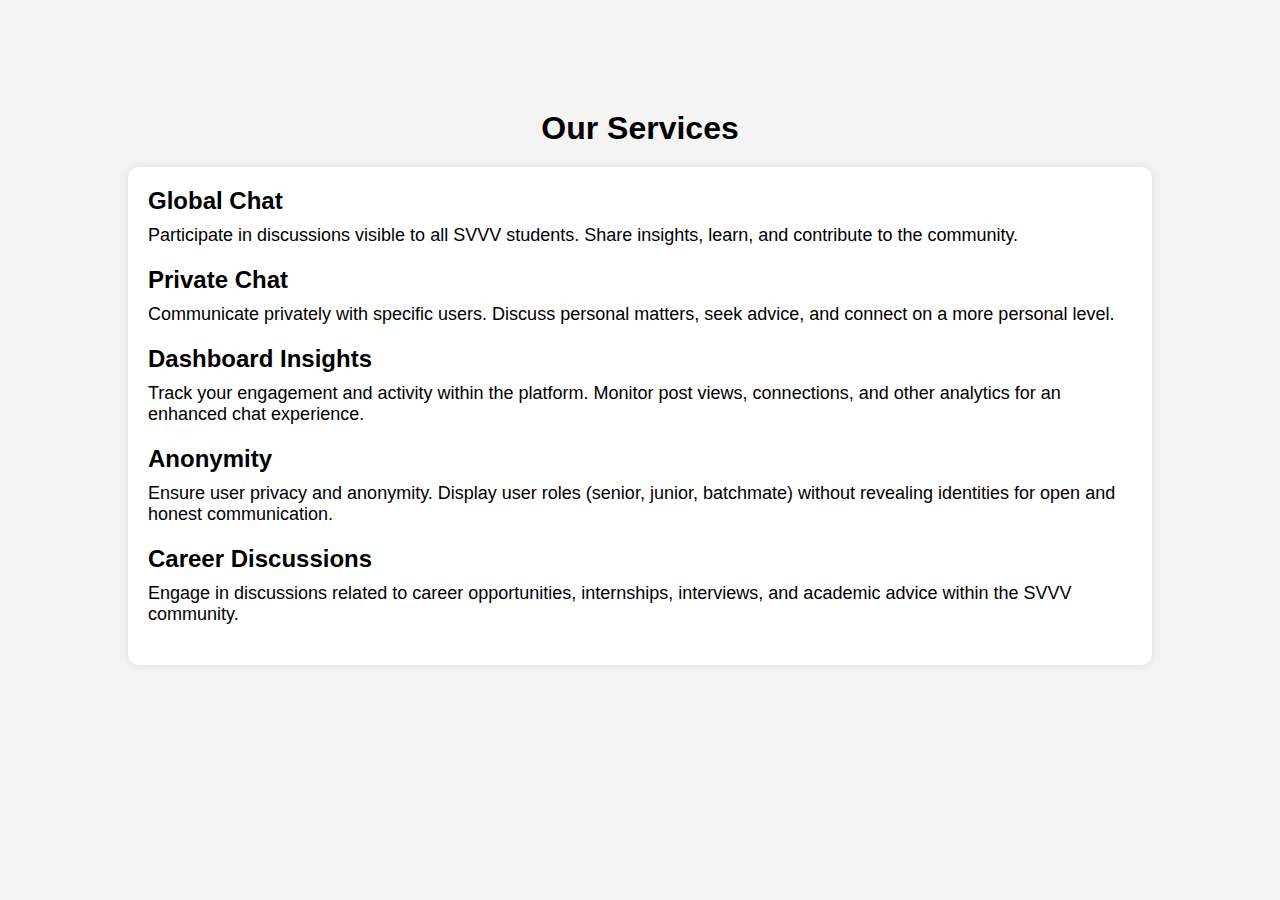
<file: templates/service.html>
<!DOCTYPE html>
<html lang="en">

<head>
  <meta charset="UTF-8">
  <meta name="viewport" content="width=device-width, initial-scale=1.0">
  <title>Services - SVVV Chat</title>
  <style>
    body {
      font-family: Arial, sans-serif;
      margin: 0;
      padding: 0;
      background-color: #f4f4f4;
    }

    .container {
      display: flex;
      justify-content: center;
      align-items: center;
      height: 87vh;
      flex-direction: column;
    }

    h1 {
      margin-bottom: 20px;
    }

    .services {
      width: 80%;
      max-width: 1200px;
      padding: 20px;
      margin-bottom: 30px;
       background-color: #fff;
      border-radius: 10px;
      box-shadow: 0 0 10px rgba(0, 0, 0, 0.1);
      box-sizing: border-box;
      overflow-y: auto;
    }

    .service-item {
      margin-bottom: 20px;
    }

    .service-title {
      font-size: 24px;
      font-weight: bold;
      margin-bottom: 10px;

    }

    .service-description {
      font-size: 18px;
    }
  </style>
</head>

<body>
  <div class="container">
    <h1>Our Services</h1>
    <div class="services">
      <div class="service-item">
        <div class="service-title">Global Chat</div>
        <div class="service-description">
          Participate in discussions visible to all SVVV students. Share insights, learn, and contribute to the community.
        </div>
      </div>
      <div class="service-item">
        <div class="service-title">Private Chat</div>
        <div class="service-description">
          Communicate privately with specific users. Discuss personal matters, seek advice, and connect on a more personal level.
        </div>
      </div>
      <div class="service-item">
        <div class="service-title">Dashboard Insights</div>
        <div class="service-description">
          Track your engagement and activity within the platform. Monitor post views, connections, and other analytics for an enhanced chat experience.
        </div>
      </div>
      <div class="service-item">
        <div class="service-title">Anonymity</div>
        <div class="service-description">
          Ensure user privacy and anonymity. Display user roles (senior, junior, batchmate) without revealing identities for open and honest communication.
        </div>
      </div>
      <div class="service-item">
        <div class="service-title">Career Discussions</div>
        <div class="service-description">
          Engage in discussions related to career opportunities, internships, interviews, and academic advice within the SVVV community.
        </div>
      </div>
      <!-- Add more service items as needed -->
    </div>
  </div>
</body>

</html>
</file>
